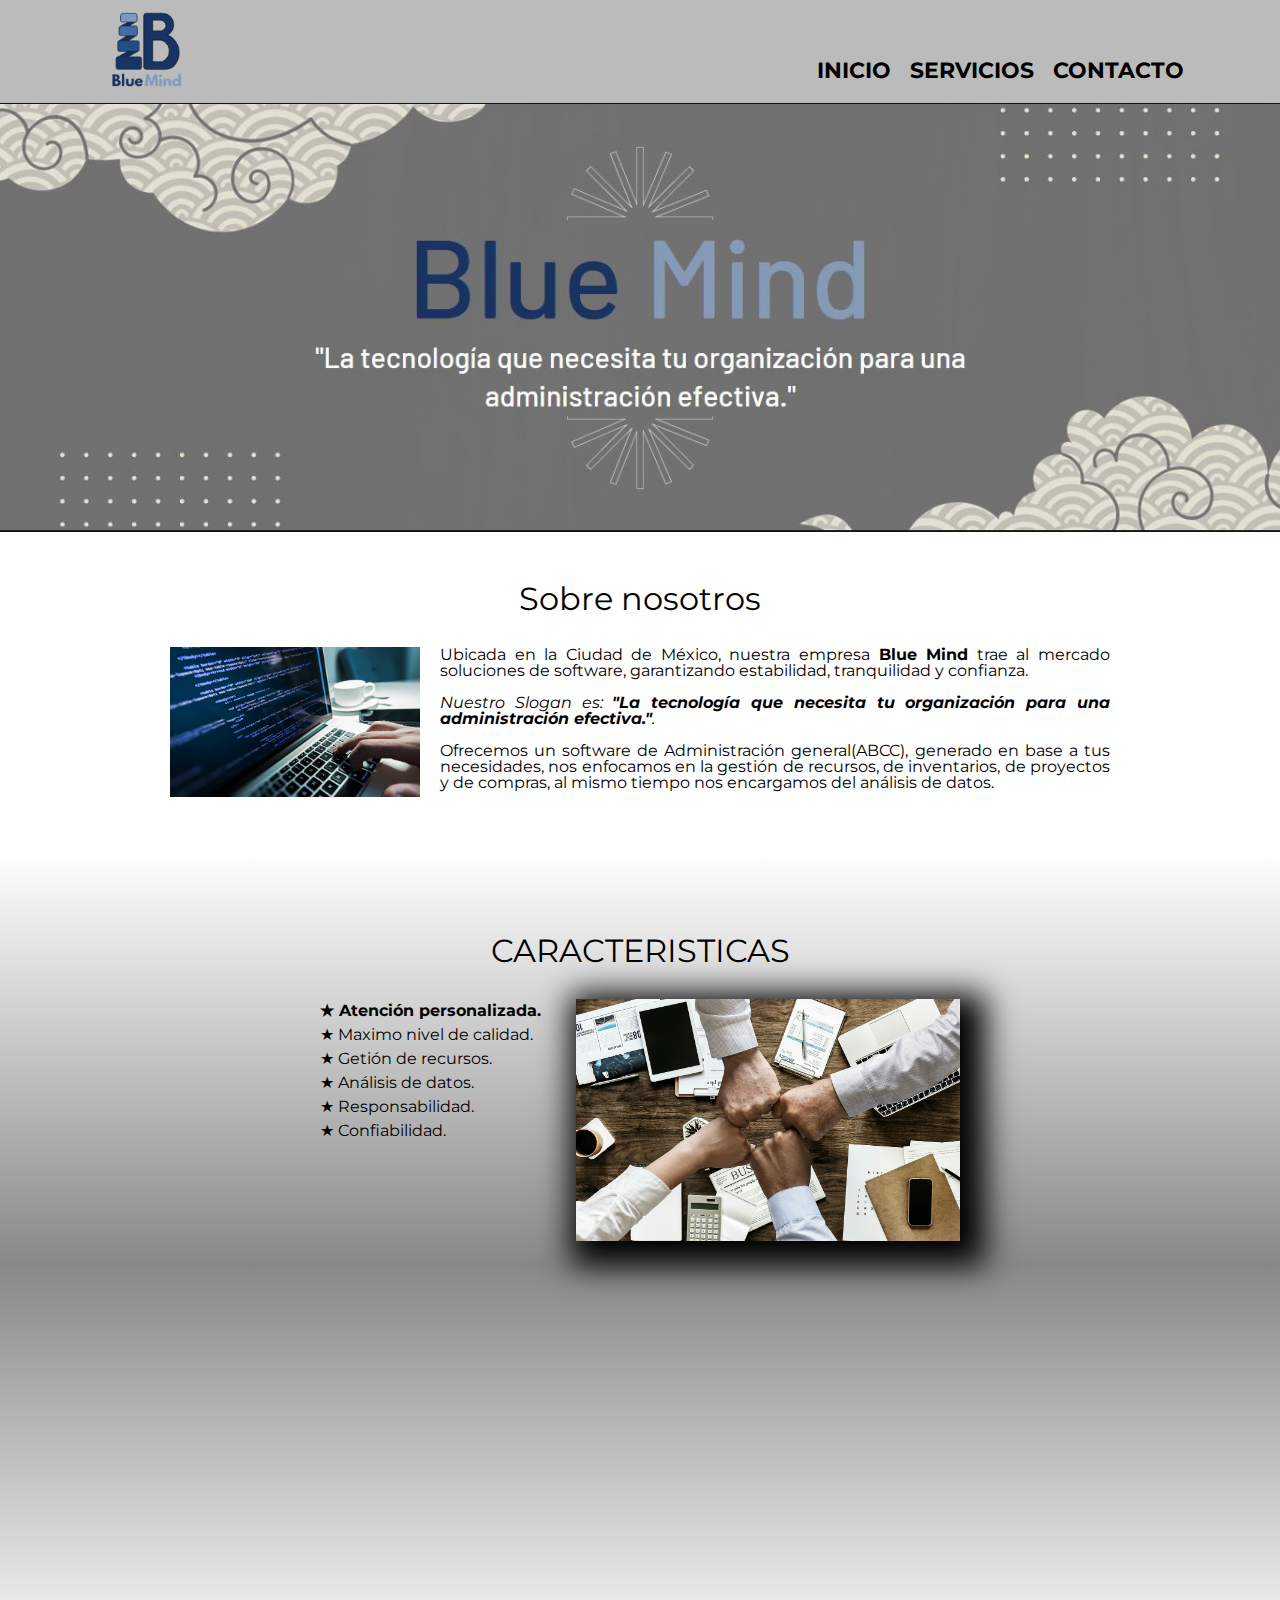
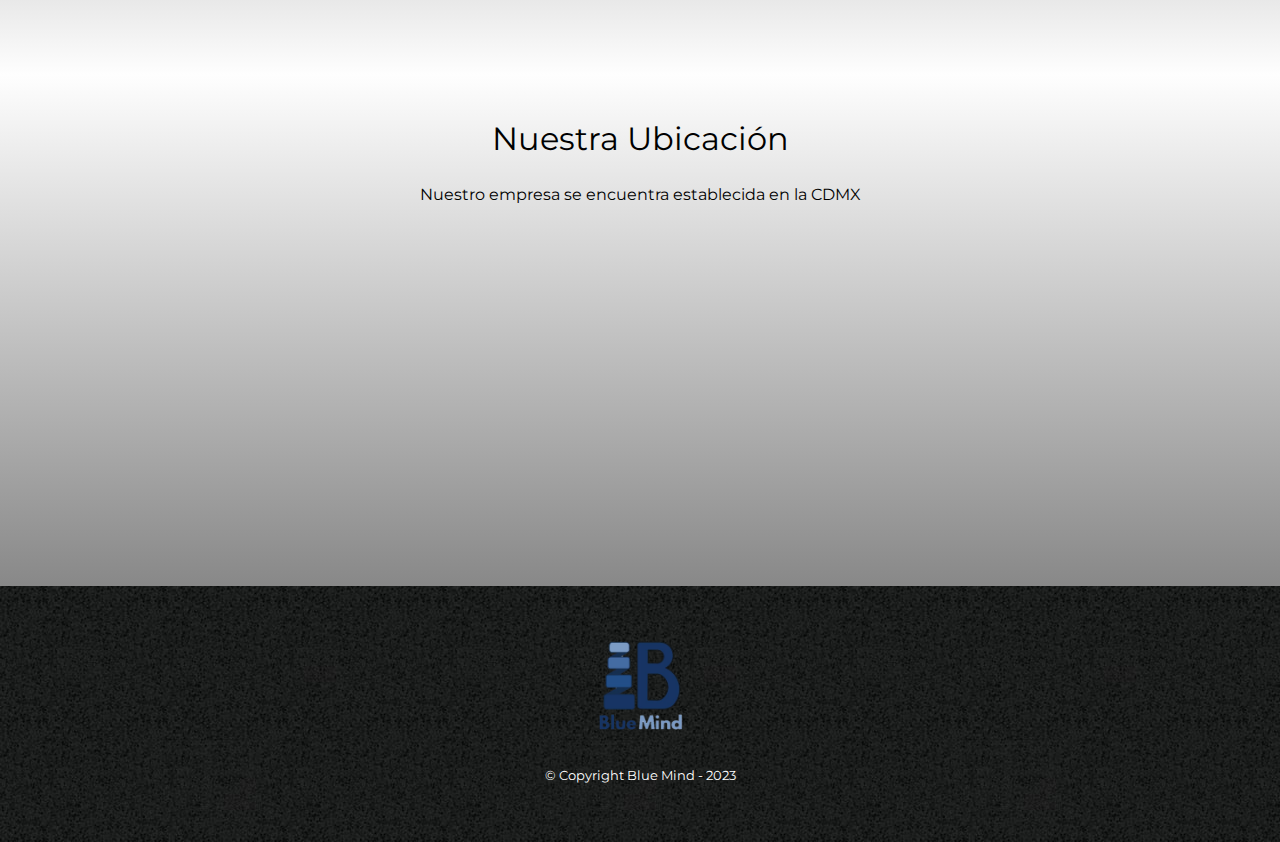
<file: index.html>
<!DOCTYPE html>

<html lang="es">
    
    <head>
        <meta charset="UTF-8">
        
        <title>BlueMind</title>
        <link rel="stylesheet" href="reset.css">
        <link rel="stylesheet" href="style.css">
        <link href="https://fonts.googleapis.com/css2?family=Montserrat:wght@300&display=swap" rel="stylesheet">
    </head>

    <body>
        <header>
            <div class="caja">
                <h1><img src="imagenes/logo.png" width="100" height="100"></h1>
                <nav>
                    <ul>
                        <li><a href="index.html">INICIO</a></li>
                        <li><a href="productos.html">SERVICIOS</a></li>
                        <li><a href="contacto.html">Contacto</a></li>
                        <br><br><br>
                    </ul>
                </nav>
            </div>
        </header>
        
        <img class="banner" src="banner/Banner.jpg" >
        
        <main>
            <section class="principal">

                <h2 class="titulo-principal">Sobre nosotros</h2>

                <img class="utensilios"  src="imagenes/utensilios.jpg" alt="Utensilios de un barbero." width="250" height="150">
    
                <p style="text-align: justify;">Ubicada en la Ciudad de México, nuestra empresa <strong>Blue Mind</strong> trae al mercado soluciones de software, garantizando estabilidad, tranquilidad y confianza.</p>
    
                <p id="mision" style="text-align: justify;"><em>Nuestro Slogan es: <strong>"La tecnología que necesita tu organización para una administración efectiva."</strong>.</em></p>
    
                <p style="text-align: justify;">Ofrecemos un software de Administración general(ABCC), generado en base a tus necesidades, nos enfocamos en la gestión de recursos, de inventarios, de proyectos y de compras, al mismo tiempo nos encargamos del análisis de datos.  </p> 
    
            </section>

            
            <section class="diferenciales">
                <br><br>
                <h3 class="titulo-principal">CARACTERISTICAS</h3>
            
                <div class="contenido-diferenciales">
                    <ul class="lista-diferenciales">
                        <li class="items"> Atención personalizada.</li>
                        <li class="items"> Maximo nivel de calidad.</li>
                        <li class="items"> Getión de recursos.</li>
                        <li class="items"> Análisis de datos.</li>
                        <li class="items"> Responsabilidad.</li>
                        <li class="items"> Confiabilidad.</li><br>
                    </ul><img src="diferenciales/diferenciales.jpg" class="imagen-diferenciales">
                </div>

                <div class="video">
                <br><br><br>
                    <iframe width="100%" height="300" src="https://www.youtube.com/embed/2sg5XwrrKR4" title="YouTube video player" frameborder="0" allow="accelerometer; autoplay; clipboard-write; encrypted-media; gyroscope; picture-in-picture; web-share" allowfullscreen></iframe>
                </div>
                
            </section>

            <section class="mapa">
                <h3 class="titulo-principal">Nuestra Ubicación</h3>
                <p>Nuestro empresa se encuentra establecida en la CDMX</p>

                <div class="mapa-contenido">
                    <iframe src="https://www.google.com/maps/embed?pb=!1m23!1m12!1m3!1d2901.975782483024!2d-99.09231070212611!3d19.395249685006885!2m3!1f0!2f0!3f0!3m2!1i1024!2i768!4f13.1!4m8!3e3!4m5!1s0x85d1fc2e3efc321b%3A0xabf8454acb3a3a99!2sUPIICSA%20%E2%80%93%20Unidad%20Profesional%20Interdisciplinaria%20de%20Ingenier%C3%ADa%20y%20Ciencias%20Sociales%20y%20Administrativas%20IPN%2C%20Avenida%20T%C3%A9%2C%20Granjas%20M%C3%A9xico%2C%20Ciudad%20de%20M%C3%A9xico%2C%20CDMX!3m2!1d19.395884!2d-99.0918475!4m0!5e0!3m2!1sen!2smx!4v1679522564814!5m2!1sen!2smx" width="100%" height="300" style="border:0;" allowfullscreen="" loading="lazy" referrerpolicy="no-referrer-when-downgrade"></iframe>
                </div>


            </section>
            
        </main>
        
        <footer>
            <img src="imagenes/logo.png" width="120" height="120">
            <p class="copyright">&copy Copyright Blue Mind - 2023</p>
        </footer>
        
    </body>
</html>
</file>
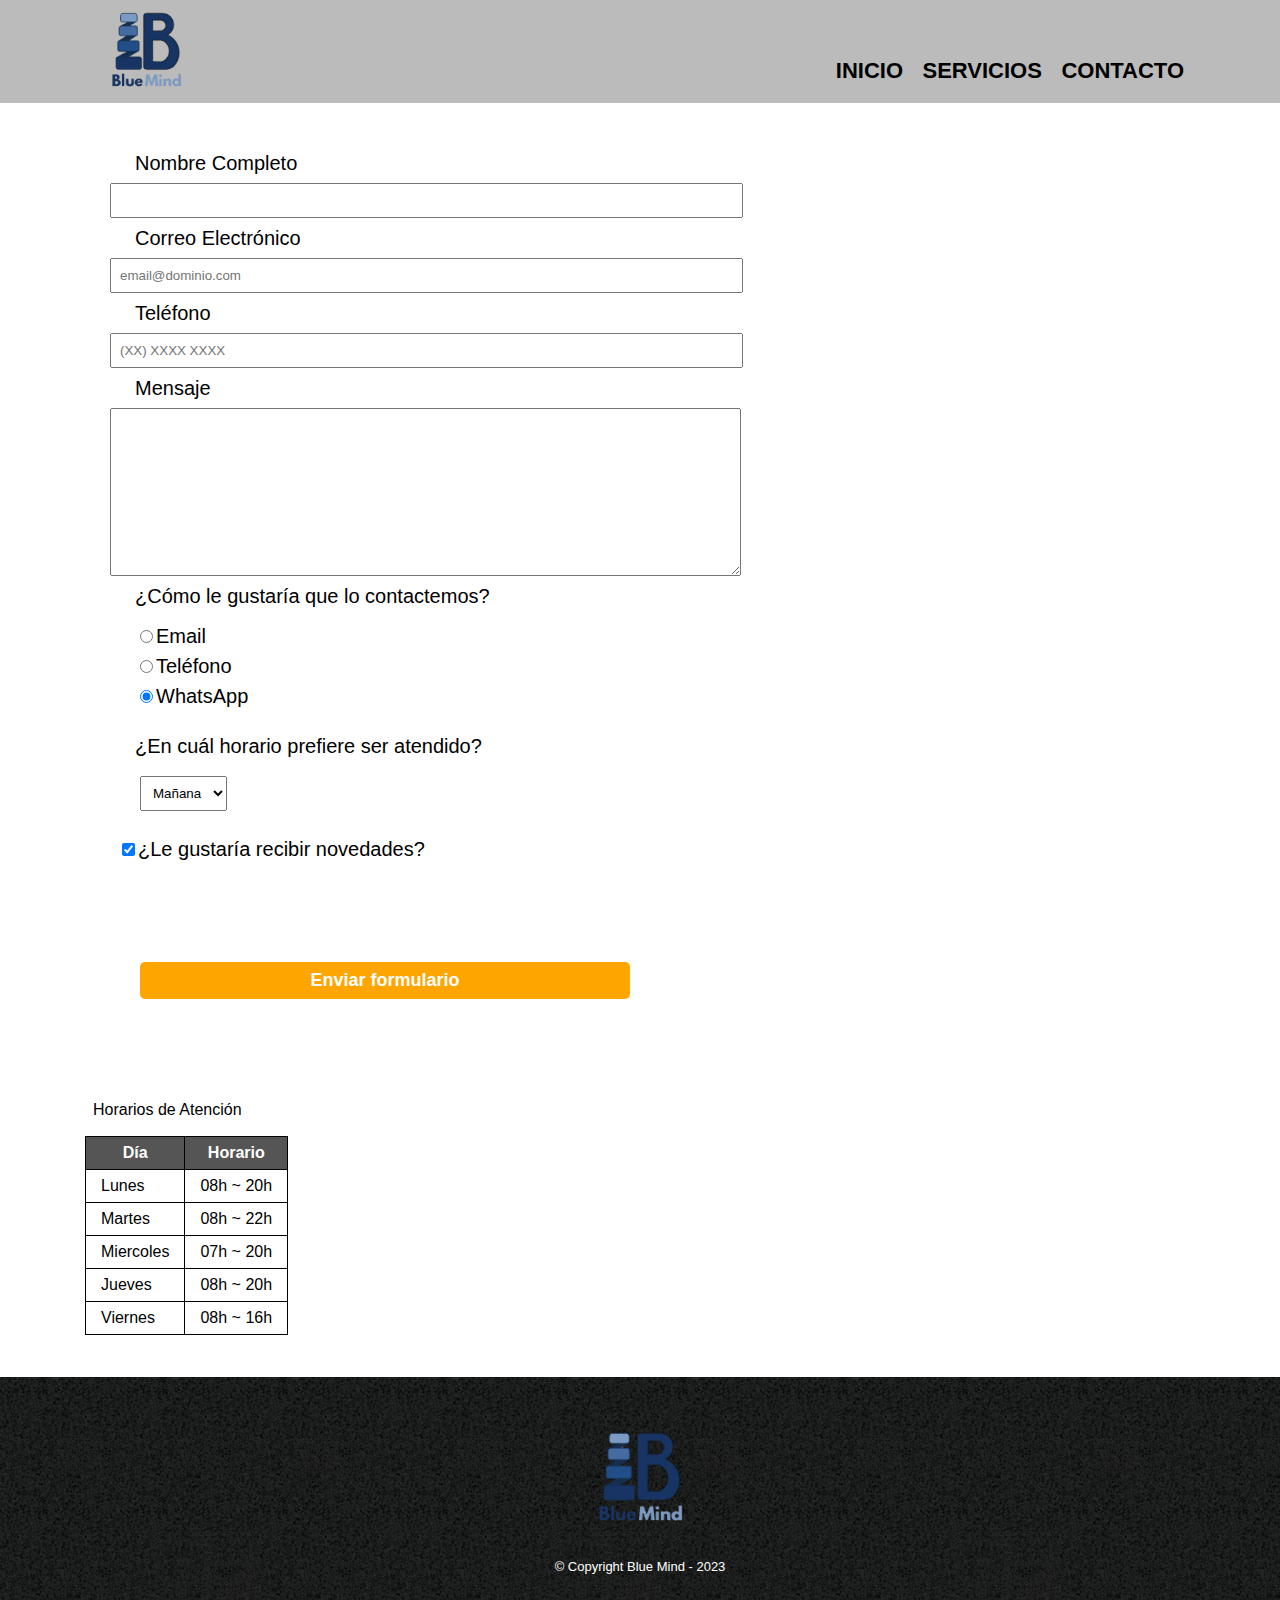
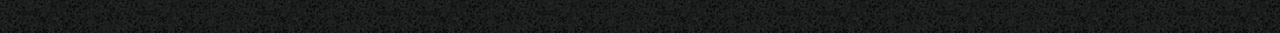
<file: contacto.html>
<!DOCTYPE html>

<html>
    <head>
        <meta charset="UTF-8">
        <title>Contacto-BlueMind</title>
        <link rel="stylesheet" href="reset.css">
        <link rel="stylesheet" href="style.css">
    </head>
    <body>
        <header>
            <div class="caja">
                <h1><img src="imagenes/logo.png" width="100" height="100"></h1>
                <nav>
                    <ul>
                        <li><a href="index.html">INICIO</a></li>
                        <li><a href="productos.html">SERVICIOS</a></li>
                        <li><a href="contacto.html">Contacto</a></li>
                        <br><br><br>
                    </ul>
                </nav>
            </div>
        </header>
        

        <main >
            <form contacto>
                <label for="nombreapellido">Nombre Completo</label>
               
                <input type="text" id="nombreapellido" class="input-padron" required>
               

                <label for="correoelectronico">Correo Electrónico</label>
                <input type="email" id="correoelectronico" class="input-padron" required placeholder="email@dominio.com">

                <label for="telefono">Teléfono</label>
                <input type="tel" id="telefono" class="input-padron" required placeholder="(XX) XXXX XXXX">

                <label for="mensaje">Mensaje</label>
                <textarea cols="70" rows="10" id="mensaje" class="input-padron" required></textarea>
                
                <fieldset>
                    <legend>¿Cómo le gustaría que lo contactemos?</legend>

                    <label for="radio-email"><input type="radio" name="contacto" value="email" id="radio-email">Email</label>
                    
                    <label for="radio-telefono"><input type="radio" name="contacto" value="telefono" id="radio-telefono">Teléfono</label>
                    
                    <label for="radio-whatsapp"><input type="radio" name="contacto" value="whatsapp" id="radio-whatsapp" checked>WhatsApp</label>
                    
                </fieldset>
               
                <fieldset>
                    <legend><br>¿En cuál horario prefiere ser atendido?</legend>
                    <select class="pad">
                        <option>Mañana</option>
                        <option>Tarde</option>
                        <option>Noche</option>
                    </select>
                </fieldset>
                
                <label class="checkbox"><input type="checkbox" checked>¿Le gustaría recibir novedades?</label>                
                
                <input type="submit" value="Enviar formulario" class="enviar">

            </form>
            <p class="pad"> Horarios de Atención</p>
            <table class="pad">
                <thead>
                    <tr>
                        <th>Día</th>
                        <th>Horario</th>
                    </tr>
                </thead>
                <tbody>
                    <tr>
                        <td>Lunes</td>
                        <td>08h ~ 20h</td>
                    </tr>
                    <tr>
                        <td>Martes</td>
                        <td>08h ~ 22h</td>
                    </tr>
                    <tr>
                        <td>Miercoles</td>
                        <td>07h ~ 20h</td>
                    </tr>
                    <tr>
                        <td>Jueves</td>
                        <td>08h ~ 20h</td>
                    </tr>
                    <tr>
                        <td>Viernes</td>
                        <td>08h ~ 16h</td>
                    </tr>
                </tbody>
            </table><br><br>
        </main>
 
        <footer>
            <img src="imagenes/logo.png" width="120" height="120">
            <p class="copyright">&copy Copyright Blue Mind - 2023</p>
        </footer>
    </body>
</html>
</file>
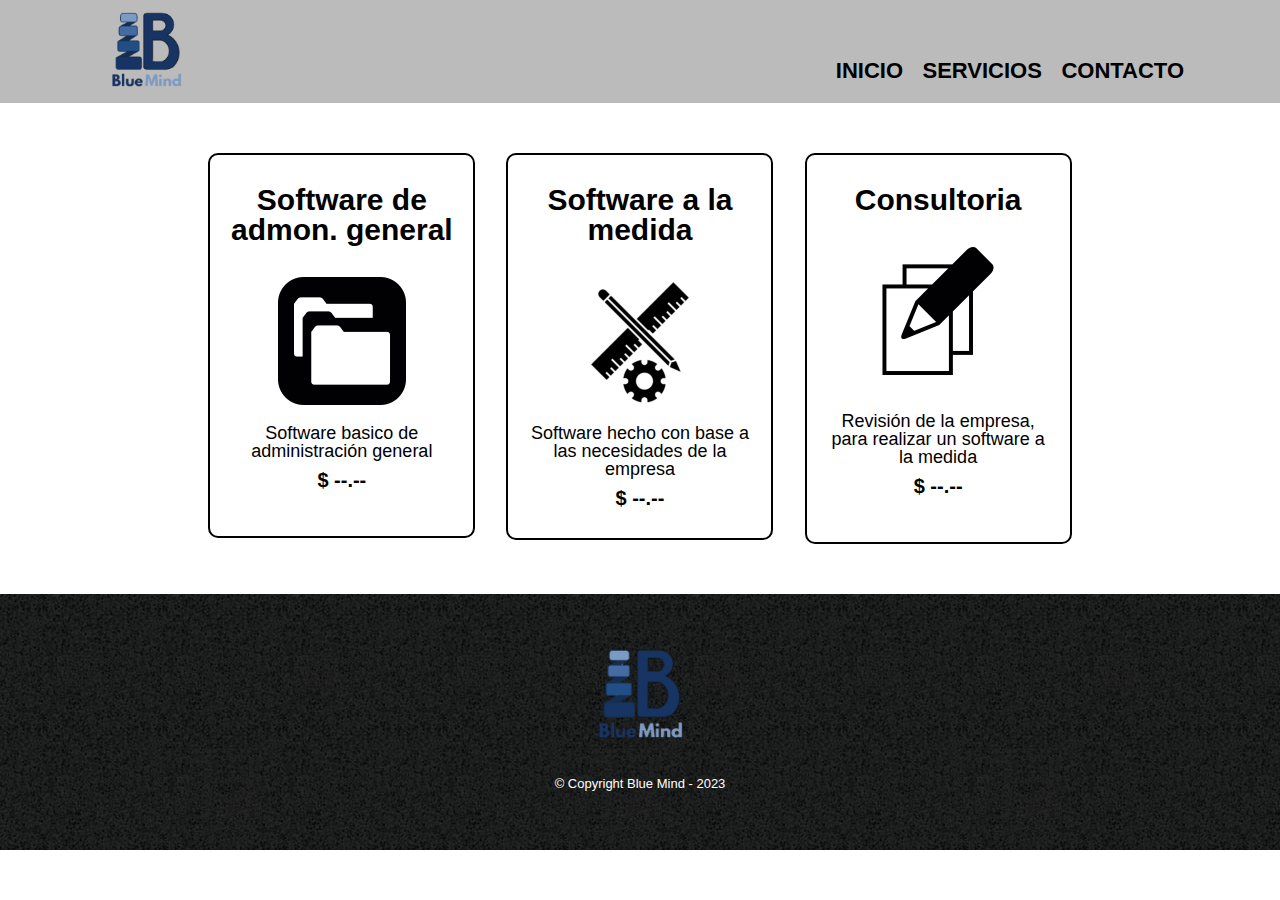
<file: productos.html>
<!DOCTYPE html>

<html>
    <head>
        <meta charset="UTF-8">
        <title>Servicios</title>
        <link rel="stylesheet" href="reset.css">
        <link rel="stylesheet" href="style.css">
    </head>
    <body>
        <header>
            <div class="caja">
                <h1><img src="imagenes/logo.png" width="100" height="100"></h1>
                <nav>
                    <ul>
                        <li><a href="index.html">INICIO</a></li>
                        <li><a href="productos.html">SERVICIOS</a></li>
                        <li><a href="contacto.html">Contacto</a></li>
                        <br><br><br>
                    </ul>
                </nav>
            </div>
        </header>

        <main>
            <ul class="productos">
                <li>
                    <h2>Software de admon. general</h2>
                    <br><br><img src="imagenes/admgen.png">
                    <br><br><p class="producto-descripcion">Software basico de administración general</p>
                    <p class="producto-precio">$ --.--</p><br>
                </li>
                <li>
                    <h2>Software a la medida<br></h2>
                    <br><br><img src="imagenes/medida.png">
                    <br><br><p class="producto-descripcion">Software hecho con base a las necesidades de la empresa</p>
                    <p class="producto-precio">$ --.--</p>
                </li>
                <li>
                    <h2>Consultoria</h2>
                    <br><br><img src="imagenes/consul.png">
                    <br><br><p class="producto-descripcion"><br>Revisión de la empresa, para realizar un software a la medida</p>
                    <p class="producto-precio">$ --.--</p><br>
                </li>
            </ul>
        </main>

        <footer>
            <img src="imagenes/logo.png" width="120" height="120">
            <p class="copyright">&copy Copyright Blue Mind - 2023</p>
        </footer>
    </body>
</html>
</file>
<file: style.css>
body{
    font-family: 'Montserrat', sans-serif;
}

header {
    background-color: #bbbbbb;
    padding: 10px 10;
}

.caja{
    color: #000000;
    width: 85%;
    position: relative;
    margin: auto;
}


.alinarcentro{
    text-indent: 30px;
}
nav{
    position: absolute;
    top:60px;
    right: 0;
}

nav li{
    display: inline;
    margin: 0 0 0 15px;
}

nav a{
    text-transform: uppercase;
    color: #000000;
    font-weight: bold;
    font-size: 22px;
    text-decoration: none;
}

nav a:hover{
    color: #c78c19;
    text-decoration: underline;
}

.productos{
    width: 890px;
    margin: 0 auto;
    padding: 50px;
}


.productos li{
    display: inline-block;
    text-align: center;
    width: 30%;
    vertical-align: top;
    margin: 0 1.5%;
    padding: 30px 20px;
    box-sizing: border-box;
    border: 2px solid #000000;
    border-radius: 10px;
}

.productos li:hover{
    border-color:#c78c19;
}

.productos li:active{
    border-color:#088c19;
}

.productos h2{
    font-size: 30px;
    font-weight: bold;
}

.productos li:hover h2{
    font-size: 33px;
}

.producto-descripcion{
    font-size: 18px;
}

.producto-precio{
    font-size: 20px;
    font-weight: bold;
    margin-top:10px;
}

footer{
    text-align: center;
    background: url(imagenes/bg.jpg);
    padding:40px;
}


.copyright{
    color:#FFFFFF;
    font-size: 13px;
    margin:20px;
}

form{
    margin-left: 55px;
    margin-top: 50px;
    margin-bottom: 10px;
}

form label, form legend{
    display: block;
    font-size: 20px;
    margin-left: 55px;
    margin-top: 10px;
    margin-bottom: 10px;
    padding-left: 25px;

}


.input-padron{
    display: block;
    padding: 8px;
    margin-left: 55px;
    margin-top: 10px;
    margin-bottom: 10px;
    width: 50%;
}

.checkbox{
    padding: 8px;
    margin-left: 55px;
    margin-top: 10px;
    margin-bottom: 10px;
}
.pad{
    padding: 8px;
    margin-left: 85px;
    margin-top: 10px;
    margin-bottom: 10px;
}
.enviar{
    width: 40%;
    padding: 8px;
    margin: 85px;
    font-size: 18px;
    font-weight: bold;
    color:white;
    background: orange;
    border:none;
    border-radius: 5px;
    transition: 1s all;
    cursor:pointer;
}

.enviar:hover{
    background: darkorange;
    transform: scale(1.2);
}

table{
    margin: 40px 40px;
}

thead{
    background: #555555;
    color:white;
    font-weight: bold;
}

td,th{
    border: 1px solid #000000;
    padding: 8px 15px;
}

/*Aquí inicia el CSS para nuestra home*/
.banner{
    width: 100%;
}

.principal{
    padding: 3em 0;
    background: #FEFEFE;
    width: 940px;
    margin: 0 auto; 
}

.titulo-principal{
    text-align: center;
    font-size: 2em;
    margin: 0 0 1em;
    clear:left;
}

.principal p{
    margin: 0 0 1em;
}

.principal strong{
    font-weight: bold;
}

.principal em{
    font-style: italic;
}

.utensilios{
    
    float:left;
    margin: 0 20px 20px 0;
}

.mapa{
    padding: 3em 0;
    background: linear-gradient(#FEFEFE, #888888)
}

.mapa p{
    margin: 0 0 2em;
    text-align: center;
}

.mapa-contenido{
    width: 940px;
    margin: 0 auto;
}

.diferenciales{
    padding: 3em 0;
    background: linear-gradient( #FEFEFE, #888888 , #FEFEFE)
}

.contenido-diferenciales{
    width: 640px;
    margin: 0 auto;
}

.lista-diferenciales{
    width: 40%;
    display: inline-block;
    vertical-align: top;
}

.items{
    line-height: 1.5;
}

.items:before{
    content:"★"
}

.items:first-child{
    font-weight: bold;
}

.imagen-diferenciales{
    width: 60%;
    transition: 400ms;
    box-shadow: 10px 10px 30px 15px #000000;
}

.imagen-diferenciales:hover{
    opacity: 0.3;
}

.video{
    width: 560px;
    margin: 1em auto;
}

@media screen and (max-width:480px){
    h1{
        text-align: center;
    }
    nav{
        position: static;
    }
    .caja, .principal, .mapa-contenido, .contenido-diferenciales, .video {
        width: auto;
    }
    .lista-diferenciales, .imagen-diferenciales{
        width: 100%;
    }

}
</file>
